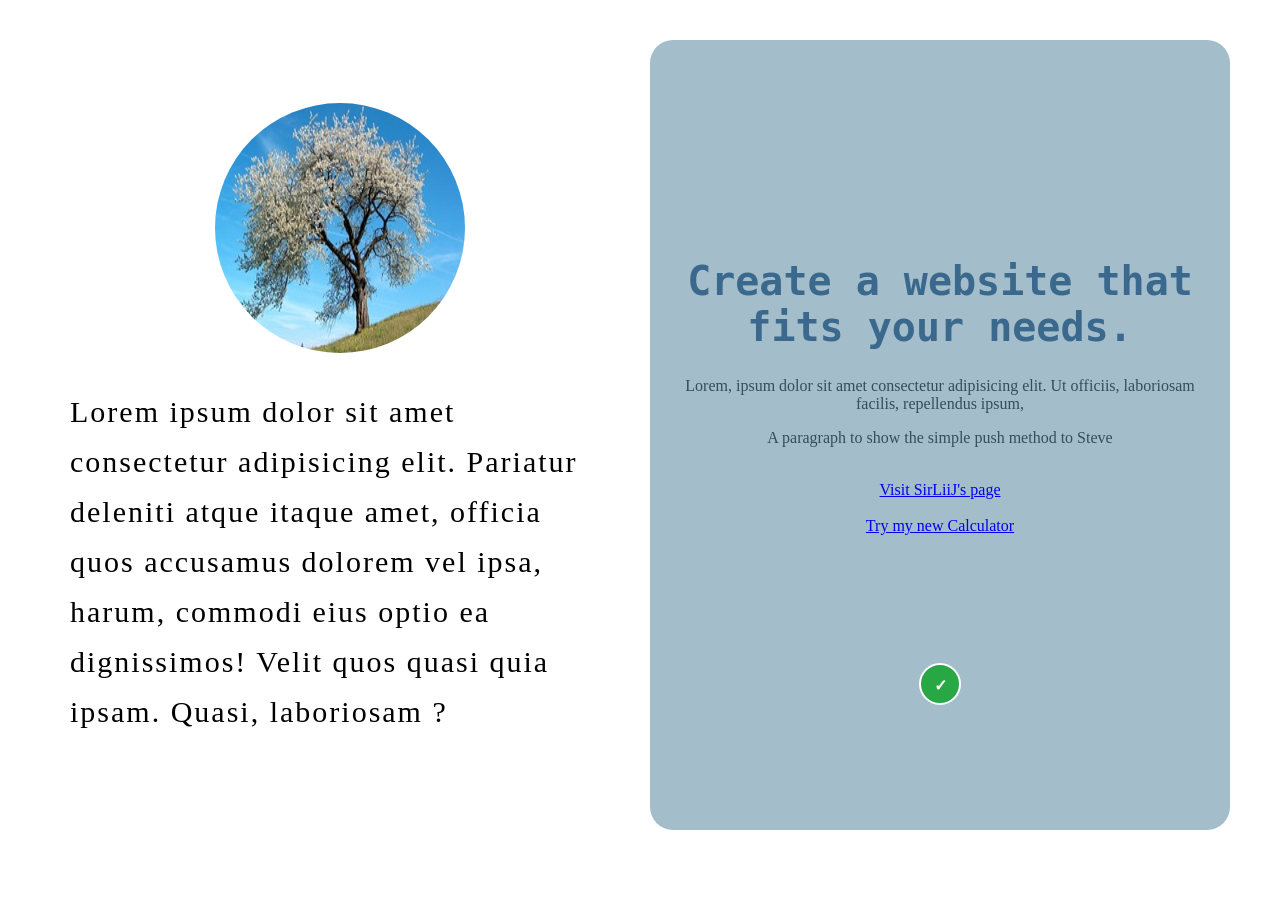
<file: index.html>
<!DOCTYPE html>
<html lang="en">
    <head>
        <title>Document</title>
        <link rel="stylesheet" href="style.css">
    </head>
    <body>
        <div class="container">
            <div class="left">
                <!-- <p>Texte à gauche</p> -->
                <img src="photo.jpg" alt="A loonely picture of me">
                <p class="description">Lorem ipsum dolor sit amet consectetur adipisicing elit.
                    Pariatur deleniti atque itaque amet, officia quos accusamus dolorem vel ipsa,
                    harum, commodi eius optio ea dignissimos! 
                    Velit quos quasi quia ipsam.
                    Quasi, laboriosam ?
                </p>
                
            </div>
            <div class="right">
                <!-- <p>Texte à droite</p> -->
                <h1>Create a website that fits your needs. </h1>

                <p>Lorem, ipsum dolor sit amet consectetur adipisicing elit.
                    Ut officiis, laboriosam facilis, repellendus ipsum,
                </p>

                <p>A paragraph to show the simple push method to Steve</p>
                <br>
                <a href="SirLiiJ.html">Visit SirLiiJ's page</a>
                <br><br>
                <a href="Calculator/index.html">Try my new Calculator</a>

                <br><br>

                
                <figure>
                    <!-- <p><b>This is the uploading section</b></p> -->
                    <img src="icon.svg" alt="Green tick">
                </figure>
            </div>
        </div>
    </body>
</html>
</file>
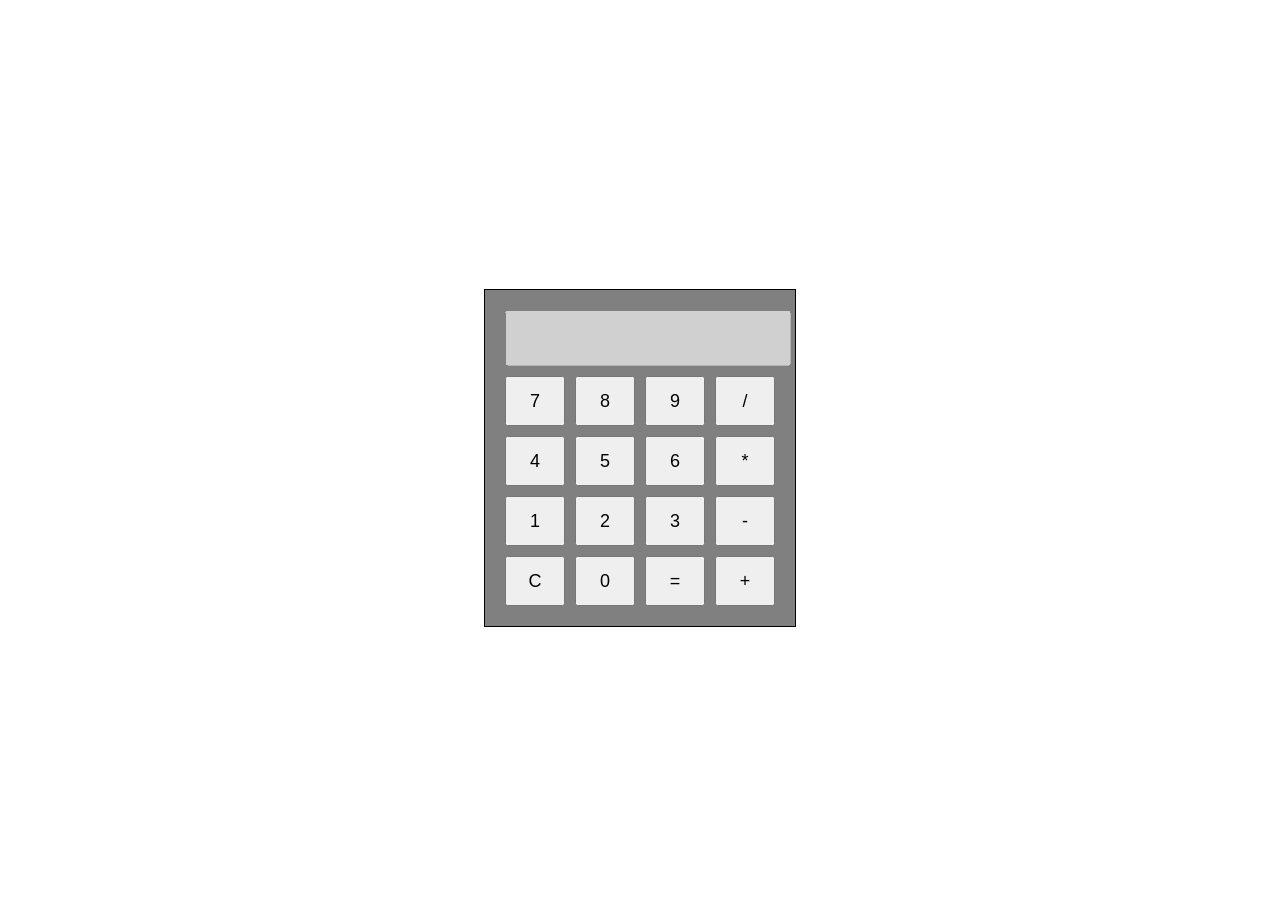
<file: Calculator/index.html>
<!DOCTYPE html>
<html lang="fr">
<head>
    <title>Calculator</title>
    <link rel="stylesheet" href="style.css">
</head>

<body>

    <div class="calculator">
        <input type="text" id="display" disabled>

        <div class="buttons">
            <button onclick="addToDisplay('7')">7</button>
            <button onclick="addToDisplay('8')">8</button>
            <button onclick="addToDisplay('9')">9</button>
            <button onclick="addToDisplay('/')">/</button>

            <button onclick="addToDisplay('4')">4</button>
            <button onclick="addToDisplay('5')">5</button>
            <button onclick="addToDisplay('6')">6</button>
            <button onclick="addToDisplay('*')">*</button>

            <button onclick="addToDisplay('1')">1</button>
            <button onclick="addToDisplay('2')">2</button>
            <button onclick="addToDisplay('3')">3</button>
            <button onclick="addToDisplay('-')">-</button>
            <button onclick="clearDisplay()">C</button>
            <button onclick="addToDisplay('0')">0</button>
            <button onclick="calculate()">=</button>
            <button onclick="addToDisplay('+')">+</button>
        </div>
    </div>
    <script src="script.js"></script>
</body>
</html>
</file>
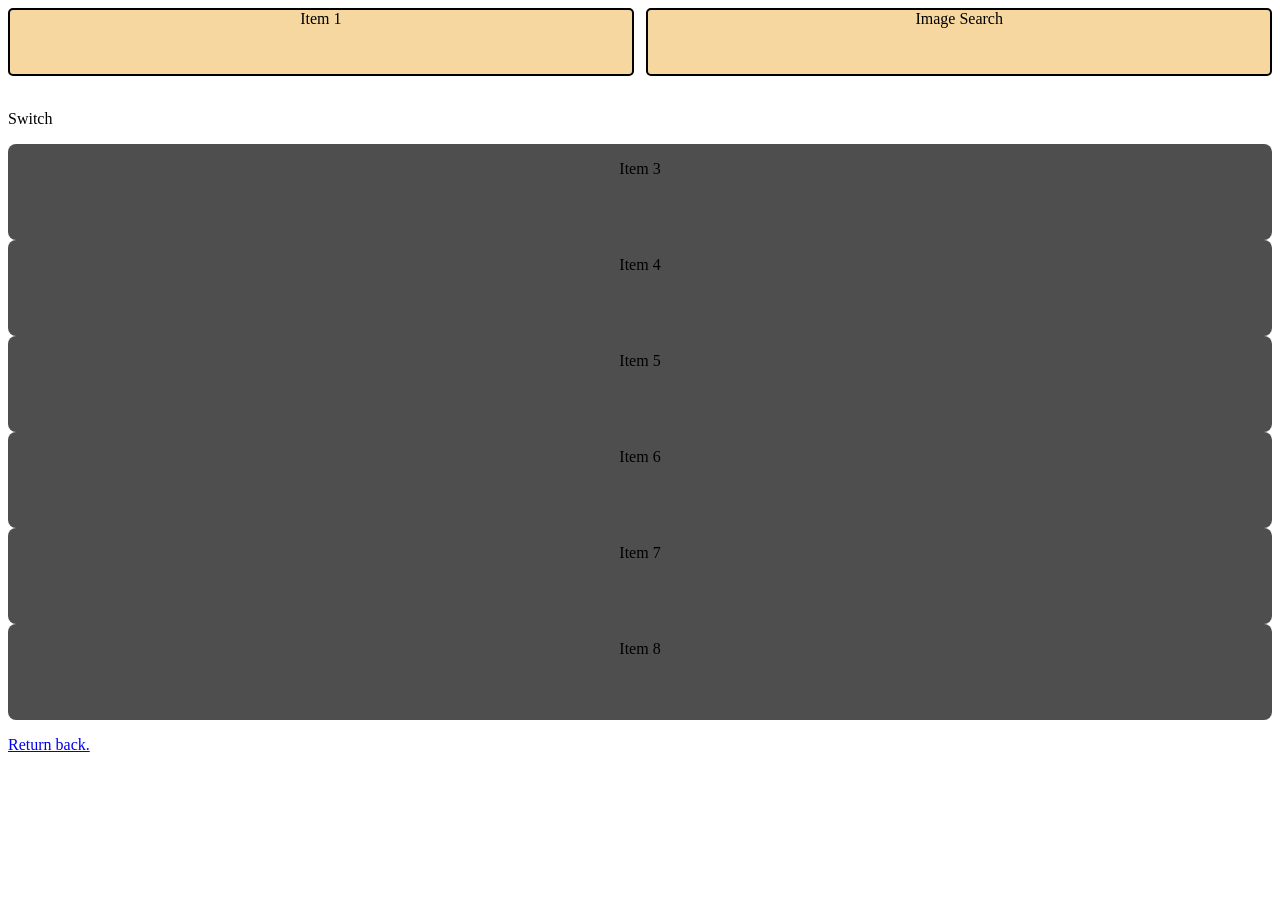
<file: SirLiiJ.html>
<!DOCTYPE html>
<html lang="en">
<head>
    <title>Sir Lii .J's Page</title>
    <link rel="stylesheet" href="style2.css">
</head>
<body>
    <div class="search-bar">
        <div class="search-item">Item 1</div>
        <div class="search-item">
            <div class="inner-div">Image</div>
            <div class="inner-div">Search</div>
        </div>
    </div>
        <br>
        <p>Switch</p>
        
    <div>
        <div class="item">Item 3</div>
        <div class="item">Item 4</div>
        <div class="item">Item 5</div>
        <div class="item">Item 6</div>
        <div class="item">Item 7</div>
        <div class="item">Item 8</div>
    </div>
    <p><a href="index.html">Return back.</a></p>
</body>
</html>
</file>
<file: style.css>
.container {
  display: flex;
  height: 90vh; /* prend toute la hauteur de l'écran */
}

.left, .right {
  flex: 1; /* chaque zone prend 50% */
  padding: 20px;
  text-align: center;
  align-content: center;
}

.right {
  background-color: rgb(163, 190, 202);
  color: rgb(59, 104, 141);
  border-radius: 23px;
}

.left {
  border-radius: 23px;
}

body{
    margin: 30px;
}

div{
    margin: 10px;
}
.right p{
  color: rgb(53, 76, 95);
}

.left img{
    width: 250px;
    height: 250px;
    border-radius: 100%
}

.description{
    font-size: 30px;
    font-family: fantasy;
    text-align: left;
    line-height: 50px;
    letter-spacing: 2px;
}

figure{
    position: relative;
    top: 90px;
}

h1{
  font-family: monospace;
  font-size: 40px;
}
</file>
<file: Calculator/style.css>
body {
            font-family: Arial, sans-serif;
            display: flex;
            justify-content: center;
            align-items: center;
            height: 100vh;
        }

        .calculator {
            background: gray;
            border: 1px solid;
            padding: 20px;
        }

        #display {
            width: 100%;
            height: 50px;
            margin-bottom: 10px;
            font-size: 20px;
            text-align: center;
            padding-right: 10px;
        }

        .buttons {
            display: grid;
            grid-template-columns: repeat(4, 60px);
            gap: 10px;
        }

        button {
            height: 50px;
            font-size: 18px;
            cursor: pointer;
        }
</file>
<file: style2.css>
:root{
    --primary-color: black;
    --secondary-color: #f5d79f;
    --border-color: #282880;
    --bg-color: #4e4e4e;
}

.search-bar{
    display: grid;
    grid-template-columns: 1fr 1fr;
    /* grid-template-rows: ; */
    justify-content: space-around;
    gap: 1vw;
}

.search-item{
    height: 5vw;
    text-align: center;
    justify-content: space-around;
    border: 2px solid black;
    border-radius: 5px;
    background-color: var(--secondary-color);
}

.grid-container{
    display: grid;
    grid-template-columns: 1fr 1fr;
    grid-template-rows: 1fr 1fr;
    column-gap: 1em;
    row-gap: 1em;

}

.item{
    height: 5vw;
    text-align: center;
    padding: 1em;
    border: 2px;
    border-radius: 8px;
    border-color: var(--border-color);
    background-color: var(--bg-color);
    
}

.inner-div{
    display: inline;
}
</file>
